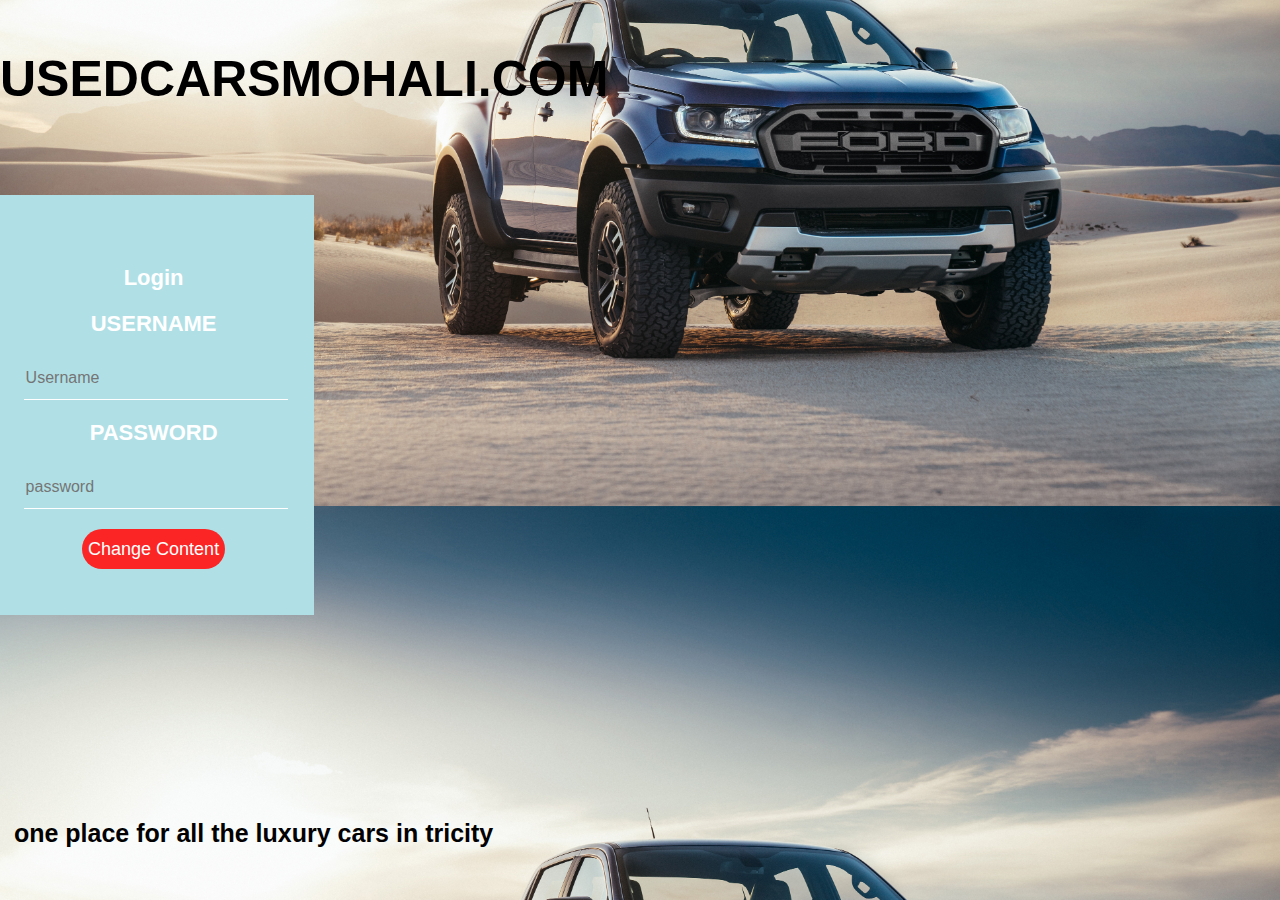
<file: index.html>
<!DOCTYPE html>
<html>
<head><link rel="stylesheet" type="text/css" href="style.css"></head>
<body>
  <h3 >    USEDCARSMOHALI.COM</h3>
<div id="demo" class="loginbox">
  <h1 id="demo"><center>Login</h2>
  <form>
    <h1>USERNAME</h1>
  <input type="email" id="email" placeholder="Username">
  <h1>PASSWORD</h1>
  <input type="password" id="password1" placeholder="password">
 <center> <button type="button" onclick="f1()">Change Content</button>
</form>
</div>
<h5> &nbsp one place for all the luxury cars in tricity</h5>
<script src="https://code.jquery.com/jquery-3.3.1.min.js" crossorigin="anonymous"></script>
<script>


  var reqBody = JSON.stringify(reqObject);

  function f1()
  {
          var q1=document.getElementById("email").value;
          var p1=document.getElementById("password1").value;
          var reqObject=
           {
            "email": q1,
            "password": p1
           }
    
    var xhr = new XMLHttpRequest();
    document.getElementById("demo")
    xhr.open("GET", "https://reqres.in/api/login", true);

    //Send the proper header information along with the request
    xhr.setRequestHeader("Content-Type", "application/json");
      xhr.onreadystatechange = function()
      {
        if( xhr.readyState == 4) 
        {
         window.location="main.html";
          console.log(xhr.responseText);
        }
      }
    
    xhr.onload = function()
    {
      //console.log("This the response from server", xhr.responseText);
    };
  //console.log(typeof reqBody);
  xhr.send(reqObject);

  }


//Send an AJAX request when the page loads
$(document).ready(function(){
  console.log('document is ready');

  $.ajax({
    url: "https://reqres.in/api/login",
    type: "POST",
    data: reqObject,
    success: function(response){
        console.log(response);
    },
    error: function(jqXHR, errorText, error){

      console.log("We have an error", error);
    }
});
});

  </script>
</body>
</html>
</file>
<file: style.css>
body{
    margin: 0;
    padding: 0;
    background: url(2019-ford-ranger-raptor-62.jpg);
    background-size: cover;
    background-position: center;
    font-family: sans-serif;
}
.loginbox{
    width: 320px;
    height: 420px;
    background: powderblue;
    color: #fff;
    top: 45%;
    left: 12%;
    position: absolute;
    transform: translate(-50%,-50%);
    box-sizing: border-box;
    padding: 70px 30px;
}
h1{
    margin: 0;
    padding: 0 0 20px;
    text-align: center;
    font-size: 22px;
}
.loginbox input{
    width: 100%;
    margin-bottom: 20px;
}
.loginbox button
{
    border: none;
    outline: none;
    height: 40px;
    background: #fb2525;
    color: #fff;
    font-size: 18px;
    border-radius: 20px;
}
.loginbox button:hover
{
    cursor: pointer;
    background: #ffc107;
    color: #000;
}
.loginbox input[type="email"], input[type="password"]
{
    border: none;
    border-bottom: 1px solid #fff;
    background: transparent;
    outline: none;
    height: 40px;
    color: #fff;
    font-size: 16px;
}
h3{
	font-size: 50px;
	font-family:Impact, Charcoal, sans-serif
}
h5{
	font-size: 25px;
	 position: absolute;
  bottom: 10px;
  width: 50%;
  ;
}
</file>
